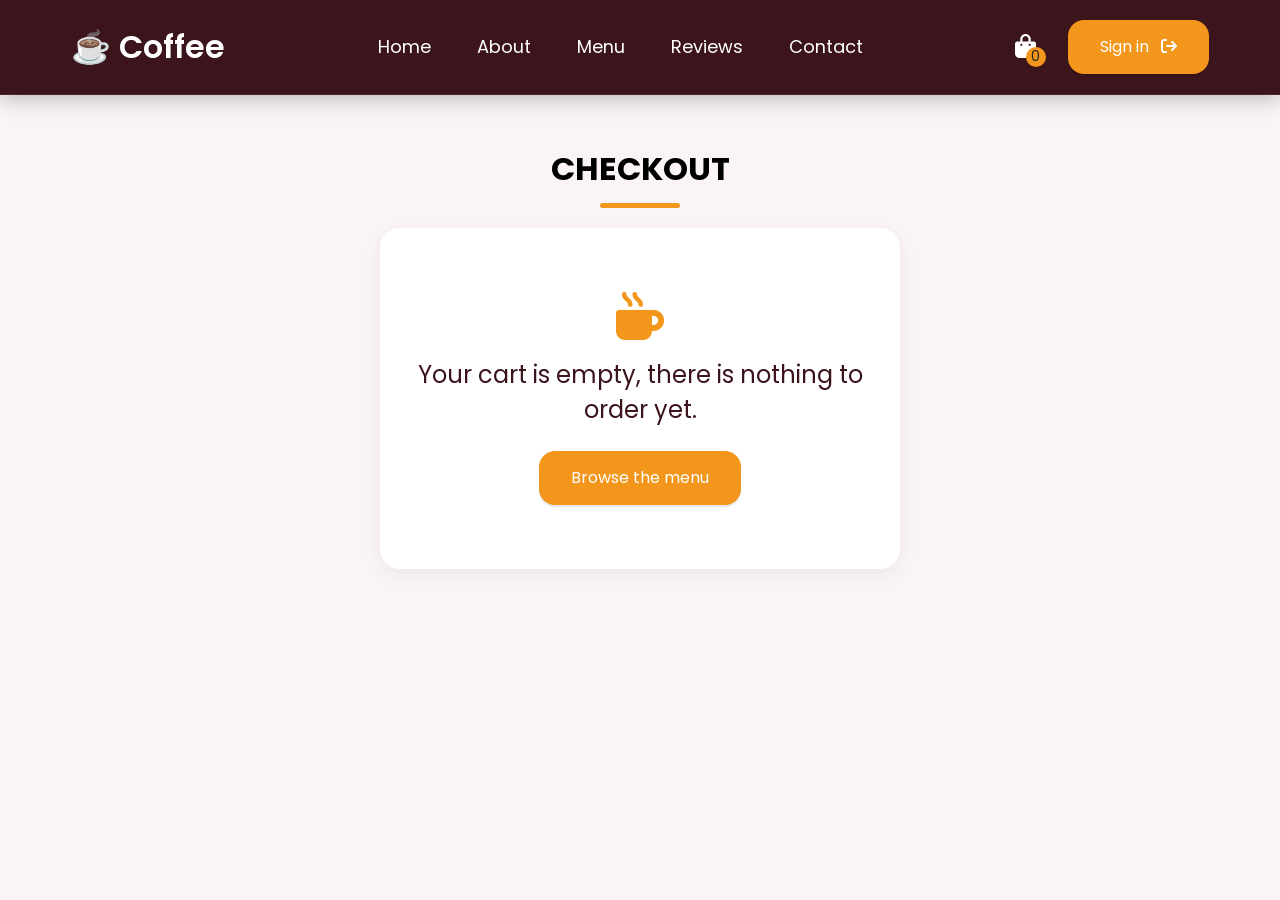
<file: checkout.html>
<!DOCTYPE html>
<html lang="en">

<head>
    <meta charset="UTF-8">
    <meta name="viewport" content="width=device-width, initial-scale=1.0">
    <title>Checkout | Best Coffee</title>
    <meta name="description" content="Complete your Best Coffee order.">
    <meta name="theme-color" content="#3b141c">
    <meta name="robots" content="noindex">

    <!-- Favicon (emoji) -->
    <link rel="icon"
        href="data:image/svg+xml,<svg xmlns=%22http://www.w3.org/2000/svg%22 viewBox=%220 0 100 100%22><text y=%22.9em%22 font-size=%2290%22>☕</text></svg>">

    <link rel="stylesheet" href="https://cdnjs.cloudflare.com/ajax/libs/font-awesome/6.6.0/css/all.min.css">
    <link rel="stylesheet" href="./index.css">
    <link rel="stylesheet" href="./checkout.css">
</head>

<body>
    <!-- Header/ Navbar -->
    <header>
        <nav class="navbar section-content">
            <a href="./index.html" class="nav-logo">
                <h2 class="logo-text">☕️ Coffee</h2>
            </a>
            <ul class="nav-menu">
                <button id="menu-close-button" class="fas fa-times">
                </button>

                <li class="nav-item">
                    <a href="./index.html" class="nav-link">Home</a>
                </li>
                <li class="nav-item">
                    <a href="./index.html#about-section" class="nav-link">About</a>
                </li>
                <li class="nav-item">
                    <a href="./menu.html" class="nav-link">Menu</a>
                </li>
                <li class="nav-item">
                    <a href="./index.html#reviews-section" class="nav-link">Reviews</a>
                </li>
                <li class="nav-item">
                    <a href="./index.html#contact" class="nav-link">Contact</a>
                </li>
                <li class="nav-item mobile-menu">
                    <a href="#" class="btn">
                        Sign in
                        &nbsp;
                        <i class="fas fa-arrow-right-from-bracket"></i>
                    </a>
                </li>
            </ul>

            <div class="desktop-action">
                <a href="./panier.html" class="cart-icon">
                    <i class="fas fa-bag-shopping"></i>
                    <span class="cart-value">0</span>
                </a>
                <a href="#" class="btn">
                    Sign in
                    &nbsp;
                    <i class="fas fa-arrow-right-from-bracket"></i>
                </a>
                <button id="menu-open-button" class="fas fa-bars"></button>
            </div>
        </nav>
    </header>

    <main class="checkout-page">
        <h1 class="section-title">Checkout</h1>

        <!-- Indicateur de progression -->
        <ol class="steps" id="steps" aria-label="Checkout progress">
            <li class="done" data-step="cart">
                <span class="step-num"><i class="fas fa-check"></i></span>
                <span class="step-label">Cart</span>
            </li>
            <li class="active" data-step="details" aria-current="step">
                <span class="step-num">2</span>
                <span class="step-label">Details</span>
            </li>
            <li data-step="delivery">
                <span class="step-num">3</span>
                <span class="step-label">Delivery</span>
            </li>
            <li data-step="payment">
                <span class="step-num">4</span>
                <span class="step-label">Payment</span>
            </li>
            <li data-step="confirmation">
                <span class="step-num">5</span>
                <span class="step-label">Confirmation</span>
            </li>
        </ol>
        <p class="step-caption" id="step-caption" aria-live="polite">Step 2 of 5 · Details</p>

        <!-- Affiché si le panier est vide -->
        <div class="checkout-empty" hidden>
            <i class="fa-solid fa-mug-hot"></i>
            <p>Your cart is empty, there is nothing to order yet.</p>
            <a href="./menu.html" class="btn">Browse the menu</a>
        </div>

        <form class="checkout-form" id="checkout-form" novalidate>
            <!-- ÉTAPE : informations personnelles -->
            <section class="step-card" data-panel="details" aria-labelledby="details-title">
                <header class="card-head">
                    <span class="card-icon" aria-hidden="true"><i class="fas fa-user"></i></span>
                    <div>
                        <h2 id="details-title" tabindex="-1">Your details</h2>
                        <p>We use them to reach you about your order and to prepare your invoice.</p>
                    </div>
                </header>

                <div class="form-grid">

                    <!-- Nom complet -->
                    <div class="form-group span-2">
                        <label for="fullname">Full name <span class="req" aria-hidden="true">*</span></label>
                        <div class="input-wrap">
                            <i class="fas fa-user" aria-hidden="true"></i>
                            <input type="text" id="fullname" name="fullname" placeholder="Your full name"
                                autocomplete="name" maxlength="60" required aria-describedby="fullname-error">
                            <i class="fas fa-circle-check state-ok" aria-hidden="true"></i>
                        </div>
                        <small class="error-msg" id="fullname-error" aria-live="polite"></small>
                    </div>

                    <!-- E-mail -->
                    <div class="form-group">
                        <label for="email">Email address <span class="req" aria-hidden="true">*</span></label>
                        <div class="input-wrap">
                            <i class="fas fa-envelope" aria-hidden="true"></i>
                            <input type="email" id="email" name="email" inputmode="email" placeholder="name@example.com"
                                autocomplete="email" autocapitalize="off" spellcheck="false" maxlength="100" required
                                aria-describedby="email-error">
                            <i class="fas fa-circle-check state-ok" aria-hidden="true"></i>
                        </div>
                        <small class="error-msg" id="email-error" aria-live="polite"></small>
                    </div>

                    <!-- Téléphone -->
                    <div class="form-group">
                        <label for="phone">Phone number <span class="req" aria-hidden="true">*</span></label>
                        <div class="phone-field">
                            <span class="phone-prefix" aria-hidden="true"><i class="fas fa-phone"></i> +237</span>
                            <input type="tel" id="phone" name="phone" inputmode="numeric" placeholder="655 12 34 56"
                                autocomplete="tel-national" required aria-describedby="phone-hint phone-error">
                            <i class="fas fa-circle-check state-ok" aria-hidden="true"></i>
                        </div>
                        <small class="field-hint" id="phone-hint">Mobile number: 9 digits, starting with 6</small>
                        <small class="error-msg" id="phone-error" aria-live="polite"></small>
                    </div>

                    <!-- Notes -->
                    <div class="form-group span-2">
                        <label for="notes">Order notes <span class="optional">(optional)</span></label>
                        <textarea id="notes" name="notes" maxlength="250"
                            placeholder="Anything we should know? (sugar, no ice, allergies...)"></textarea>
                        <small class="field-counter" id="notes-count">0 / 250</small>
                    </div>
                </div>

                <p class="form-alert" id="details-alert" role="alert" hidden>
                    <i class="fas fa-circle-exclamation" aria-hidden="true"></i>
                    Please correct the highlighted fields to continue.
                </p>

                <div class="card-actions">
                    <a href="./panier.html" class="btn btn-outline">
                        <i class="fas fa-arrow-left"></i> Back to cart
                    </a>
                    <button type="button" class="btn btn-next" data-action="next">
                        Next step <i class="fas fa-arrow-right"></i>
                    </button>
                </div>
            </section>

            <!-- ÉTAPE : livraison ou retrait -->
            <section class="step-card" data-panel="delivery" aria-labelledby="delivery-title" hidden>

                <header class="card-head">
                    <span class="card-icon" aria-hidden="true">
                        <i class="fas fa-truck-fast"></i>
                    </span>
                    <div>
                        <h2 id="delivery-title" tabindex="-1">Delivery method</h2>
                        <p>Choose how you would like to receive your order.</p>
                    </div>
                </header>

                <div class="form-grid">

                    <!-- Choix du mode de réception -->
                    <div class="form-group span-2">
                        <label>How would you like to receive your order?</label>

                        <div class="delivery-options">

                            <label class="delivery-option">
                                <input type="radio" name="delivery" value="delivery" checked>

                                <span class="delivery-option-content">
                                    <i class="fas fa-truck-fast"></i>
                                    <strong>Home delivery</strong>
                                    <small>Receive your order at your address.</small>
                                </span>
                            </label>

                            <label class="delivery-option">
                                <input type="radio" name="delivery" value="pickup">

                                <span class="delivery-option-content">
                                    <i class="fas fa-store"></i>
                                    <strong>Pickup</strong>
                                    <small>Collect your order at our shop.</small>
                                </span>
                            </label>

                        </div>
                    </div>

                    <!-- Informations de livraison -->
                    <div class="form-group span-2" id="delivery-address-group">
                        <label for="city">City <span class="req">*</span></label>
                        <div class="input-wrap">
                            <i class="fas fa-city"></i>
                            <input type="text" id="city" name="city" placeholder="Your city"
                                autocomplete="address-level2">
                        </div>
                        <small class="error-msg"></small>
                    </div>

                    <div class="form-group span-2" id="delivery-quarter-group">
                        <label for="quarter">Neighborhood / Quarter <span class="req">*</span></label>
                        <div class="input-wrap">
                            <i class="fas fa-location-dot"></i>
                            <input type="text" id="quarter" name="quarter" placeholder="Your exact neighborhood">
                        </div>
                        <small class="error-msg"></small>
                    </div>

                    <div class="form-group span-2" id="delivery-landmark-group">
                        <label for="landmark">Landmark or instructions (optional)</label>
                        <div class="input-wrap">
                            <i class="fas fa-map-pin"></i>
                            <input type="text" id="landmark" name="landmark"
                                placeholder="Near a school, beside a pharmacy...">
                        </div>
                    </div>

                    <!-- Heure de retrait -->
                    <div class="form-group span-2" id="pickup-time-group" hidden>
                        <label for="pickup-time">Preferred pickup time <span class="req">*</span></label>
                        <div class="input-wrap">
                            <i class="fas fa-clock"></i>
                            <input type="time" id="pickup-time" name="pickup-time">
                        </div>
                        <small class="error-msg"></small>
                    </div>

                </div>

                <p class="form-alert" id="delivery-alert" role="alert" hidden>
                    Please complete the required delivery information.
                </p>

                <div class="card-actions">
                    <button type="button" class="btn btn-outline" data-action="back">
                        <i class="fas fa-arrow-left"></i> Back
                    </button>

                    <button type="button" class="btn btn-next" data-action="next">
                        Continue to payment <i class="fas fa-arrow-right"></i>
                    </button>
                </div>

            </section>

            <!-- ÉTAPE : paiement -->
            <section class="payment-layout" data-panel="payment" aria-labelledby="payment-title" hidden>

                <!-- Colonne gauche : récapitulatif -->
                <aside class="checkout-summary" aria-label="Order summary">
                    <h2>Order summary</h2>
                    <p class="summary-sub" id="summary-sub">Review your items before paying.</p>

                    <div class="summary-items" id="summary-items"></div>

                    <div class="summary-row">
                        <span>Subtotal</span>
                        <span id="summary-subtotal">$0.00</span>
                    </div>
                    <div class="summary-row">
                        <span>Delivery</span>
                        <span id="summary-delivery">$0.00</span>
                    </div>
                    <div class="summary-row total-row">
                        <span>Total</span>
                        <span class="summary-total" id="summary-total">$0.00</span>
                    </div>
                </aside>

                <!-- Colonne droite : paiement -->
                <div class="step-card">

                    <header class="card-head">
                        <span class="card-icon" aria-hidden="true">
                            <i class="fas fa-wallet"></i>
                        </span>
                        <div>
                            <h2 id="payment-title" tabindex="-1">Payment method</h2>
                            <p>Choose your preferred mobile money payment method.</p>
                        </div>
                    </header>

                    <div class="form-grid">

                        <div class="form-group span-2">
                            <label>Choose a payment method</label>

                            <div class="delivery-options">
                                <label class="delivery-option">
                                    <input type="radio" name="payment" value="orange" checked>
                                    <span class="delivery-option-content">
                                        <strong>Orange Money</strong>
                                        <small>Pay using your Orange Money account.</small>
                                    </span>
                                </label>

                                <label class="delivery-option">
                                    <input type="radio" name="payment" value="mtn">
                                    <span class="delivery-option-content">
                                        <strong>MTN Mobile Money</strong>
                                        <small>Pay using your MTN MoMo account.</small>
                                    </span>
                                </label>
                            </div>
                        </div>

                        <div class="form-group span-2">
                            <label for="payment-phone">
                                Mobile Money phone number <span class="req">*</span>
                            </label>

                            <div class="input-wrap">
                                <i class="fas fa-phone"></i>
                                <input type="tel" id="payment-phone" name="payment-phone" placeholder="655 12 34 56"
                                    inputmode="numeric" required>
                            </div>

                            <small class="field-hint">
                                Enter the 9-digit number linked to your Mobile Money account.
                            </small>
                            <small class="error-msg"></small>
                        </div>

                    </div>

                    <p class="form-alert" id="payment-alert" role="alert" hidden>
                        Please enter a valid Mobile Money phone number.
                    </p>

                    <div class="card-actions">
                        <button type="button" class="btn btn-outline" data-action="back">
                            <i class="fas fa-arrow-left"></i> Back
                        </button>

                        <button type="button" class="btn btn-next" data-action="next">
                            Continue <i class="fas fa-arrow-right"></i>
                        </button>
                    </div>

                    <p class="field-hint">
                        Demo only: no real payment will be processed.
                    </p>
                </div>
            </section>

        </form>
    </main>

    <!-- Simulation du paiement Orange Money / MTN (sera branchée à l'étape du paiement) -->
    <div class="pay-overlay" id="pay-overlay" role="dialog" aria-modal="true" aria-labelledby="pay-title" hidden>
        <div class="pay-box">

            <!-- En attente de la confirmation sur le téléphone -->
            <div class="pay-state pay-waiting">
                <div class="pay-spinner" aria-hidden="true"></div>
                <h3 id="pay-title">Confirm on your phone</h3>
                <p class="pay-text">
                    We sent a request of <strong class="pay-amount"></strong>
                    to <strong class="pay-phone"></strong>.
                </p>
                <p class="pay-text pay-help"></p>

                <div class="pay-demo">
                    <small>Demo: choose the result of the payment</small>
                    <div class="pay-actions">
                        <button type="button" class="btn" id="pay-approve">Approve</button>
                        <button type="button" class="btn btn-outline" id="pay-decline">Decline</button>
                    </div>
                </div>
            </div>

            <!-- Paiement refusé -->
            <div class="pay-state pay-failed" hidden>
                <i class="fas fa-circle-xmark"></i>
                <h3>Payment not completed</h3>
                <p class="pay-text">The payment was declined. Nothing was charged and your order is still here.</p>
                <div class="pay-actions">
                    <button type="button" class="btn" id="pay-retry">Try again</button>
                    <button type="button" class="btn btn-outline" id="pay-close">Change method</button>
                </div>
            </div>

            <!-- Paiement accepté -->
            <div class="pay-state pay-success" hidden>
                <i class="fas fa-circle-check"></i>
                <h3>Payment received</h3>
                <p class="pay-text">Thank you! Taking you to your confirmation...</p>
            </div>
        </div>
    </div>

    <script src="./Js/cart.js"></script>
    <script src="./Js/navbar.js"></script>
    <script src="./Js/checkout.js"></script>
    <script src="./Js/animation.js"></script>
</body>

</html>
</file>
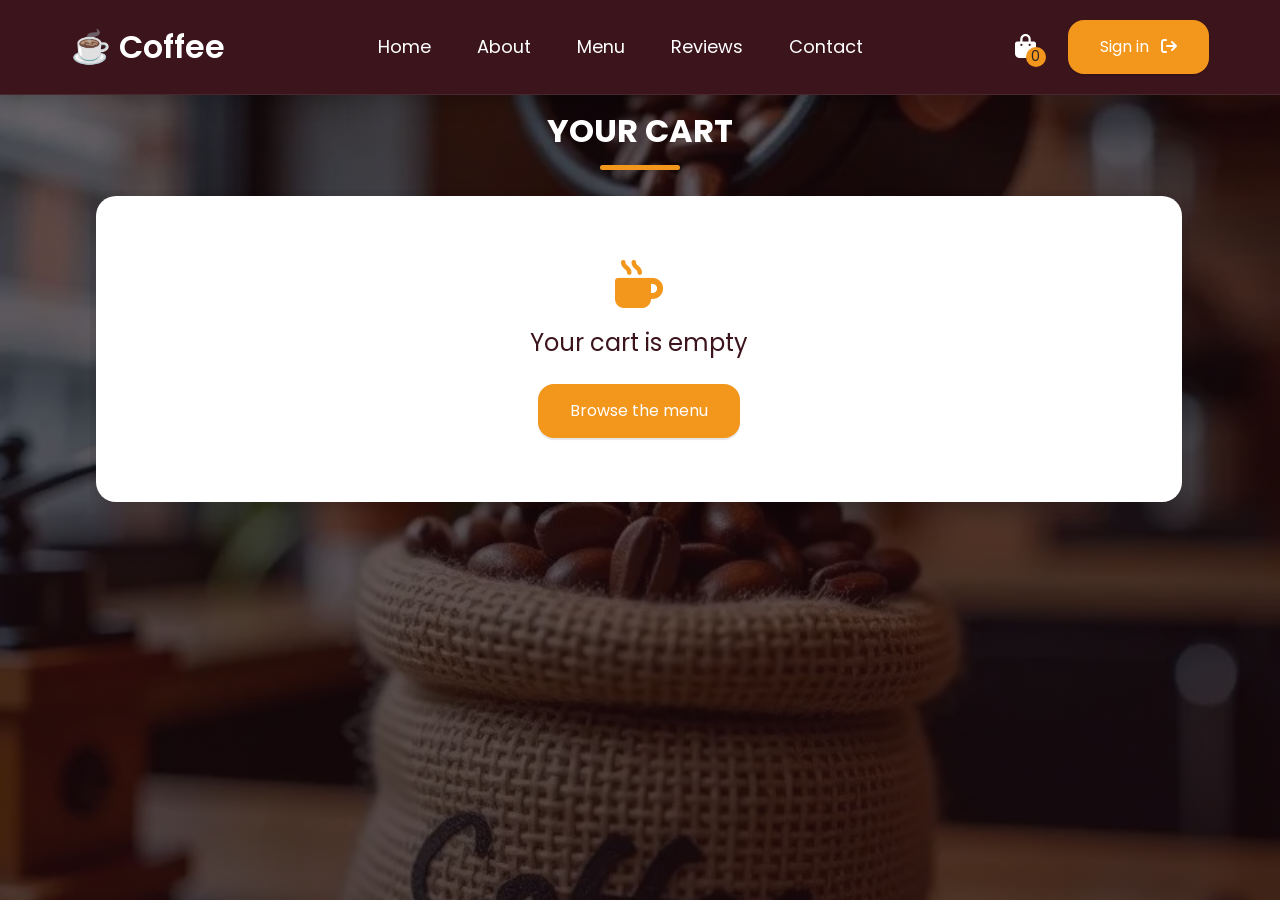
<file: panier.html>
<!DOCTYPE html>
<html lang="en">

<head>
    <meta charset="UTF-8">
    <meta name="viewport" content="width=device-width, initial-scale=1.0">
    <title>Your Cart | Best Coffee</title>
    <meta name="description" content="Review the items in your cart before ordering at Best Coffee.">
    <meta name="theme-color" content="#3b141c">
    <meta name="robots" content="noindex">

    <!-- Favicon (emoji) -->
    <link rel="icon" href="data:image/svg+xml,<svg xmlns=%22http://www.w3.org/2000/svg%22 viewBox=%220 0 100 100%22><text y=%22.9em%22 font-size=%2290%22>☕</text></svg>">

    <link rel="stylesheet" href="https://cdnjs.cloudflare.com/ajax/libs/font-awesome/6.6.0/css/all.min.css">
    <link rel="stylesheet" href="./index.css">
    <link rel="stylesheet" href="./panier.css">
</head>

<body>
    <!-- Header/ Navbar -->
    <header>
        <nav class="navbar section-content">
            <a href="./index.html" class="nav-logo">
                <h2 class="logo-text">☕️ Coffee</h2>
            </a>
            <ul class="nav-menu">
                <button id="menu-close-button" class="fas fa-times">
                </button>

                <li class="nav-item">
                    <a href="./index.html" class="nav-link">Home</a>
                </li>
                <li class="nav-item">
                    <a href="./index.html#about-section" class="nav-link">About</a>
                </li>
                <li class="nav-item">
                    <a href="./menu.html" class="nav-link">Menu</a>
                </li>
                <li class="nav-item">
                    <a href="./index.html#reviews-section" class="nav-link">Reviews</a>
                </li>
                <li class="nav-item">
                    <a href="./index.html#contact" class="nav-link">Contact</a>
                </li>
                <li class="nav-item mobile-menu">
                    <a href="#" class="btn">
                        Sign in
                        &nbsp;
                        <i class="fas fa-arrow-right-from-bracket"></i>
                    </a>
                </li>
            </ul>

            <div class="desktop-action">
                <a href="./panier.html" class="cart-icon">
                    <i class="fas fa-bag-shopping"></i>
                    <span class="cart-value">0</span>
                </a>
                <a href="#" class="btn">
                    Sign in
                    &nbsp;
                    <i class="fas fa-arrow-right-from-bracket"></i>
                </a>
                <button id="menu-open-button" class="fas fa-bars"></button>
            </div>
        </nav>
    </header>

    <main class="cart-page">
        <h1 class="section-title">Your Cart</h1>

        <div class="cart-layout">
            <div class="cart-items">

                <div class="cart-actions">
                    <a href="./menu.html" class="continue-link">
                        <i class="fas fa-arrow-left"></i> Continue shopping
                    </a>
                    <button type="button" class="clear-cart-btn">
                        <i class="fa-solid fa-trash-can"></i> Clear All
                    </button>
                </div>

                <div class="cart-list"></div>
            </div>

            <aside class="cart-summary">
                <h2>Order Summary</h2>

                <div class="summary-row">
                    <span>Items</span>
                    <span class="cart-count">0</span>
                </div>
                <div class="summary-row">
                    <span>Subtotal</span>
                    <span class="cart-subtotal">0 FCFA</span>
                </div>
                <div class="summary-row total-row">
                    <span>Total</span>
                    <span class="cart-total">0 FCFA</span>
                </div>
                <p class="delivery-hint">Delivery fee is calculated at checkout.</p>

                <a href="./checkout.html" class="btn checkout-btn">Check out</a>
            </aside>
        </div>
    </main>

    <!-- Confirmation avant de vider le panier : elle reste affichée jusqu'au choix du client -->
    <div class="clear-overlay" id="clear-dialog" role="alertdialog" aria-modal="true"
        aria-labelledby="clear-title" aria-describedby="clear-text" hidden>
        <div class="clear-box">
            <div class="clear-icon" aria-hidden="true">
                <i class="fa-solid fa-trash-can"></i>
            </div>
            <h3 id="clear-title">Clear your cart?</h3>
            <p id="clear-text"></p>
            <div class="clear-actions">
                <button type="button" class="clear-keep" id="clear-cancel">Keep my items</button>
                <button type="button" class="clear-yes" id="clear-confirm">Yes, clear cart</button>
            </div>
        </div>
    </div>

    <script src="./Js/cart.js"></script>
    <script src="./Js/navbar.js"></script>
    <script src="./Js/panier.js"></script>
    <script src="./Js/animation.js"></script>
</body>

</html>
</file>
<file: index.css>
/* Importing Google fonts */
@import url('https://fonts.googleapis.com/css2?family=Miniver&family=Poppins:ital,wght@0,400;0,500;0,600;0,700;1,400&display=swap');


* {
    margin: 0;
    padding: 0;
    box-sizing: border-box;
    font-family: "Poppins", sans-serif;
    scrollbar-width: none;
}

:root {
    /* Colors */
    --white-color: #fff;
    --dark-color: #252525;
    --primary-color: #3b141c;
    --secondary-color: #f3961c;
    --light-pink-color: #faf4f5;
    --medium-gray-color: #ccc;

    /* Fonts size */
    --font-size-s: 0.9rem;
    --font-size-n: 1rem;
    --font-size-m: 1.12rem;
    --font-size-l: 1.5rem;
    --font-size-xl: 2rem;
    --font-size-xxl: 2.3rem;

    /* Font weight */
    --font-weight-normal: 400;
    --font-weight-medium: 500;
    --font-weight-semibold: 600;
    --font-weight-bold: 700;

    /* Border radius */
    --border-radius-s: 8px;
    --border-radius-m: 30px;
    --border-radius-circle: 50%;

    /* Site max width */
    --site-max-width: 1240px;
    --page-gutter: clamp(20px, 4vw, 56px);
}

/* Stylings for whole site */

html {
    scroll-behavior: smooth;
    scroll-padding-top: 85px;
}

ul {
    list-style: none;
}

li {
    list-style: none;
}

a {
    color: var(--white-color);
    text-decoration: none;
}

button {
    cursor: pointer;
    border: none;
    background: none;
}

img {
    width: 100%;
}

.section-content {
    margin: 0 auto;
    padding: 0 var(--page-gutter);
    max-width: var(--site-max-width);
}

.section-title {
    text-align: center;
    padding: 60px 0 100px;
    text-transform: uppercase;
    font-size: var(--font-size-xl);
}

.section-title::after {
    content: "";
    width: 80px;
    height: 5px;
    display: block;
    margin: 10px auto 0;
    border-radius: 8px;
    background: var(--secondary-color);
}


/* Navbar Styling */
header {
    position: fixed;
    width: 100%;
    z-index: 5;
    background: var(--primary-color);
    box-shadow: 0 4px 20px rgba(0, 0, 0, .25);
    border-bottom: .1rem solid rgba(255, 255, 255, .08);
}

header .navbar {
    display: flex;
    align-items: center;
    padding: 20px var(--page-gutter);
    justify-content: space-between;
}

.navbar .nav-logo .logo-text {
    color: var(--white-color);
    font-size: var(--font-size-xl);
    font-weight: var(--font-weight-semibold);
}

.navbar .nav-menu {
    display: flex;
    gap: 10px;
}

.navbar .nav-menu .nav-link {
    position: relative;
    padding: 10px 18px;
    color: var(--white-color);
    font-size: var(--font-size-m);
    border-radius: 30px;
    transition: 0.3s ease;
}

.navbar .nav-menu .nav-link:hover {
    background: var(--secondary-color);
    color: var(--primary-color);
}

/* lien actif : l'utilisateur voit sur quelle page il est */
.navbar .nav-menu .nav-link.active {
    background: rgba(243, 150, 28, .18);
    color: var(--secondary-color);
    font-weight: var(--font-weight-medium);
}

/* petit trait orange sous le lien actif */
.navbar .nav-menu .nav-link.active::after {
    content: "";
    position: absolute;
    left: 50%;
    bottom: 3px;
    width: 18px;
    height: 3px;
    border-radius: 3px;
    background: var(--secondary-color);
    transform: translateX(-50%);
}


.navbar :where(#menu-close-button, #menu-open-button) {
    display: none;
}


/* Hero section styling */
.hero-section {
    padding: 130px 0 110px;
    background: var(--primary-color);
}

.hero-section .section-content {
    display: flex;
    align-items: center;
    color: var(--white-color);
    justify-content: space-between;
}

.hero-section .hero-details{
    padding-top: 3rem;
}
.hero-section .hero-details .title {
    font-size: 3rem;
    line-height: 1.1;
    color: var(--secondary-color);
    font-family: "Miniver", cursive;
}

.hero-section .hero-details .subtitle {
    margin-top: 8px;
    max-width: 70%;
    font-size: var(--font-size-l);
    font-weight: var(--font-weight-semibold);
}

.hero-section .hero-details .description {
    max-width: 70%;
    margin: 20px 0 40px;
    font-size: var(--font-size-s);
}

.hero-section .hero-details .buttons {
    display: flex;
    gap: 23px;
}

.hero-section .hero-details .button {
    padding: 8px 26px;
    border: 2px solid transparent;
    color: var(--primary-color);
    border-radius: var(--border-radius-m);
    background: var(--secondary-color);
    font-weight: var(--font-weight-medium);
    transition: 0.2s ease-in;
}

.hero-section .hero-details .button:hover,
.hero-section .hero-details .contact-us {
    color: var(--white-color);
    border-color: var(--white-color);
    background: transparent;
}

.hero-section .hero-details .contact-us:hover {
    color: var(--primary-color);
    border-color: var(--secondary-color);
    background: var(--secondary-color);
}

.hero-section .hero-image-wrapper {
    max-width: 800px;
    margin-right: 20px;
}

/* ombre sous la tasse */
.hero-image-wrapper img {
    filter: drop-shadow(0 25px 35px rgba(0, 0, 0, .45));
}

/* apparition du texte au chargement */
.hero-details>* {
    animation: fadeUp .8s ease both;
}

.hero-details> :nth-child(2) {
    animation-delay: .1s;
}

.hero-details> :nth-child(3) {
    animation-delay: .2s;
}

.hero-details> :nth-child(4) {
    animation-delay: .3s;
}

.hero-details> :nth-child(5) {
    animation-delay: .4s;
}

@keyframes fadeUp {
    from {
        opacity: 0;
        transform: translateY(24px);
    }

    to {
        opacity: 1;
        transform: none;
    }
}


/* statistiques sous les boutons */
.hero-stats {
    display: flex;
    gap: 2.5rem;
    margin-top: 2.5rem;
}

.hero-stats li {
    display: flex;
    flex-direction: column;
}

.hero-stats strong {
    font-size: var(--font-size-xl);
    color: var(--secondary-color);
}

.hero-stats span {
    font-size: var(--font-size-s);
    opacity: .75;
}


/* bande d'avantages sous le hero */
.features-section {
    position: relative;
    z-index: 1;
    margin-top: -55px;
}

.features-list {
    display: grid;
    grid-template-columns: repeat(4, 1fr);
    gap: 1.2rem;
}

.feature {
    display: flex;
    align-items: center;
    gap: 1rem;
    padding: 1.2rem 1.4rem;
    background: var(--white-color);
    border-radius: 20px;
    box-shadow: rgba(0, 0, 0, .12) 0 10px 30px;
    transition: .3s ease;
}

.feature:hover {
    transform: translateY(-4px);
}

.feature i {
    display: grid;
    place-items: center;
    flex-shrink: 0;
    width: 3rem;
    aspect-ratio: 1;
    border-radius: 50%;
    background: var(--light-pink-color);
    color: var(--secondary-color);
    font-size: 1.2rem;
}

.feature h4 {
    color: var(--primary-color);
    font-size: var(--font-size-n);
}

.feature p {
    color: var(--dark-color);
    font-size: var(--font-size-s);
    opacity: .65;
}


.desktop-action {
    display: flex;
    justify-content: center;
    align-items: center;
    gap: 2rem;
}


/* connexion button */
.btn {
    display: inline-block;
    padding: .9rem 2rem;
    background: var(--secondary-color);
    border-radius: 1rem;
    font-size: var(--font-size-n);
    color: var(--white-color);
    box-shadow: rgba(0, 0, 0, 0.1) 0 2px 1px;
}

.btn:hover {
    background: var(--secondary-color);
    border: none;
}

.mobile-menu {
    display: none;
}

.cart-icon {
    position: relative;
    font-size: var(--font-size-l);
}

.cart-icon .cart-value {
    position: absolute;
    top: 50%;
    right: -10px;
    font-size: .85rem;
    width: 20px;
    aspect-ratio: 1;
    border-radius: 100vw;
    background: var(--secondary-color);
    color: var(--dark-color);
    text-align: center;
    line-height: 20px;
}


/* Menu section styling */
.menu-section {
    background: var(--white-color);
    box-shadow: rgba(0, 0, 0, 0.1) 8px 8px 8px;
    padding: 1rem;
}

.card-list {
    display: grid;
    grid-template-columns: repeat(4, 0.2fr);
    justify-content: center;
    align-items: center;
    padding: 0;
    gap: 2rem;
}

.menu-item {
    width: 100%;
    max-width: 240px;
    justify-self: center;
    text-align: center;
    background: var(--white-color);
    margin-bottom: 2rem;
    border-radius: var(--border-radius-m);
    border: .1rem solid var(--secondary-color);
    box-shadow: rgba(0, 0, 0, 0.05) 8px 8px 8px,
        rgba(0, 0, 0, 0.05) 8px 8px 8px inset;
    overflow: hidden;
    /* rien ne peut dépasser sur la bordure */
    transition: all 0.3s ease;
}

.card-image {
    position: relative;
    padding-top: 1.1rem;
    /* l'image ne touche plus le bord de la carte */
}

.card-image img {
    width: 10rem;
    max-width: 100%;
    height: 10rem;
    object-fit: contain;
}

.menu-section .menu-item .price {
    font-size: var(--font-size-l);
    color: var(--secondary-color);
    font-weight: var(--font-weight-semibold);
}


.card-btn {
    margin-bottom: 2rem;
    padding: .5rem 1rem;
    transition: background .3s ease;
}

/* bouton d'un produit déjà dans le panier (vert) */
.card-btn.in-cart,
.card-btn.in-cart:hover {
    background: #2e9e5b;
}

.btn-plus {
    display: flex;
    justify-content: center;
    align-items: center;
    gap: 1rem;
    width: fit-content;
    font-size: var(--font-size-m);
    font-weight: var(--font-weight-medium);
    margin: 1rem auto 2rem;
    padding: .5rem 1.8rem;
}

.btn-plus:hover {
    background: var(--dark-color);
    border: 1px solid var(--white-color);
}


/* Message "produit ajouté" (en haut à droite) */
.cart-toast {
    position: fixed;
    top: 100px;
    /* juste sous la navbar */
    right: 20px;
    z-index: 10;
    display: flex;
    align-items: center;
    gap: .8rem;
    max-width: min(380px, calc(100% - 40px));
    padding: .9rem 1.2rem;
    background: var(--primary-color);
    color: var(--white-color);
    border-left: 4px solid var(--secondary-color);
    border-radius: 14px;
    box-shadow: rgba(0, 0, 0, .3) 0 10px 30px;
    font-size: var(--font-size-s);
    opacity: 0;
    transform: translateY(-15px);
    pointer-events: none;
    transition: opacity .3s ease, transform .3s ease;
}

.cart-toast.show {
    opacity: 1;
    transform: none;
    pointer-events: auto;
}

.cart-toast i {
    color: var(--secondary-color);
    font-size: 1.2rem;
}

.cart-toast a {
    margin-left: auto;
    color: var(--secondary-color);
    font-weight: var(--font-weight-semibold);
    white-space: nowrap;
}

.cart-toast a:hover {
    text-decoration: underline;
}

/* rebond du compteur de la navbar */
.cart-icon .cart-value.bump {
    animation: badgeBump .4s ease;
}

@keyframes badgeBump {
    0% {
        transform: scale(1);
    }

    40% {
        transform: scale(1.5);
    }

    100% {
        transform: scale(1);
    }
}



/* About section styling */
.about-section {
    background: var(--light-pink-color);
    padding: 20px 0 100px;
}

.about-section .section-title {
    padding-bottom: 50px;
}

.about-slider {
    width: min(1100px, 100% - 40px);
    margin: 0 auto;
    padding-bottom: 55px;
}

.about-slide {
    display: grid;
    grid-template-columns: 1.1fr 1fr;
    align-items: center;
    gap: 3.5rem;
    padding: 20px 34px 44px 20px;
    /* de la place pour les ombres : sinon le slider les coupe */
}

.about-image {
    aspect-ratio: 4 / 3;
    overflow: hidden;
    border-radius: var(--border-radius-m);
    box-shadow:
        10px 10px 0 var(--secondary-color),
        /* bloc orange décalé derrière la photo */
        rgba(0, 0, 0, .15) 0 18px 18px;
}

.about-image img {
    display: block;
    width: 100%;
    height: 100%;
    object-fit: cover;
    object-position: center 40%;
}

/* étiquette en pastille orange */
.about-tag {
    display: inline-block;
    padding: .3rem 1rem;
    border-radius: 100vw;
    background: var(--secondary-color);
    color: var(--primary-color);
    font-size: var(--font-size-s);
    font-weight: var(--font-weight-semibold);
    text-transform: uppercase;
    letter-spacing: .1em;
}

.about-text h3 {
    margin: .9rem 0 1rem;
    color: var(--primary-color);
    font-size: clamp(1.6rem, 3vw, 2.4rem);
    line-height: 1.2;
}

.about-text p {
    max-width: 30rem;
    color: var(--dark-color);
    font-size: var(--font-size-m);
    line-height: 1.8;
}

/* bouton "See our menu" : aucune animation d'apparition, il reste fixe */
.about-btn {
    display: inline-flex;
    align-items: center;
    gap: .6rem;
    margin-top: 1.6rem;
    padding: .7rem 1.6rem;
    background: var(--primary-color);
    transition: .3s ease;
}

.about-btn:hover {
    background: var(--secondary-color);
    color: var(--primary-color);
}

/* le texte glisse vers le haut à chaque changement de slide (sauf le bouton) */
.about-slide.swiper-slide-active .about-text> :not(.about-btn) {
    animation: fadeUp .8s ease both;
}

.about-slide.swiper-slide-active .about-text> :nth-child(2) {
    animation-delay: .1s;
}

.about-slide.swiper-slide-active .about-text> :nth-child(3) {
    animation-delay: .2s;
}

/* points de pagination */
.about-slider .swiper-pagination {
    bottom: 0;
}

.about-slider .swiper-pagination-bullet {
    width: 10px;
    height: 10px;
    background: var(--primary-color);
    opacity: .25;
    transition: .3s ease;
}

.about-slider .swiper-pagination-bullet-active {
    width: 28px;
    border-radius: 100vw;
    background: var(--secondary-color);
    opacity: 1;
}


/* Testimonials section styling */
.testimonials-section {
    background: #fff1dc;
    padding: 2rem 2rem 3rem;
}

.testimonials-section .section-title {
    color: var(--primary-color);
}

.testimonials-section .slider-wrapper {
    overflow: hidden;
    margin: 0 auto 50px;
    max-width: 900px;
    padding-top: 12px;
}

.testimonials-section .testimonial {
    display: flex;
    flex-direction: column;
    padding: 30px 20px;
    text-align: center;
    align-items: center;
    background: #fff;
    border: none;
    border-top: 4px solid var(--secondary-color);
    border-radius: 16px;
    box-shadow: 0 6px 20px rgba(59, 20, 28, 0.1);
    transition: transform 0.3s ease, box-shadow 0.3s ease;
    height: 100%;
}

.testimonials-section .testimonial:hover {
    transform: translateY(-5px);
    box-shadow: 0 12px 30px rgba(59, 20, 28, 0.18);
}

.testimonials-section .testimonial .uer-image {
    width: 100px;
    height: 100px;
    object-fit: cover;
    margin-bottom: 20px;
    border-radius: var(--border-radius-circle);
    border: 3px solid var(--secondary-color);
}

.testimonials-section .testimonial .name {
    color: var(--primary-color);
    font-size: var(--font-size-m);
}

.testimonials-section .testimonial .feedback {
    color: var(--dark-color);
    line-height: 25px;
}

.testimonials-section .swiper-pagination-bullet {
    width: 14px;
    height: 14px;
    margin-bottom: 2rem;
    background: var(--primary-color);
    opacity: .25;
}

.testimonials-section .swiper-pagination-bullet-active {
    background: var(--secondary-color);
    opacity: 1;
}

.testimonials-section .swiper-slide-button {
    margin-top: -50px;
    color: var(--secondary-color);
    transition: 0.3s ease;
}

.testimonials-section .swiper-slide-button:hover {
    color: var(--primary-color);
}


/* Contact Us section styling */
.contact-section {
    background: var(--primary-color);
    padding-bottom: 100px;
}

.contact-section .section-title {
    color: var(--white-color);
    padding-bottom: 50px;
}

.contact-card {
    display: grid;
    grid-template-columns: 1fr 1fr;
    width: min(1000px, 100% - 40px);
    margin: 0 auto;
    background: var(--white-color);
    border-radius: var(--border-radius-m);
    overflow: hidden;
    box-shadow: rgba(0, 0, 0, .35) 0 14px 40px;
}

/* --- côté image --- */
.contact-visual {
    position: relative;
    min-height: 430px;
    background: var(--primary-color);
}

.contact-visual img {
    position: absolute;
    inset: 0;
    width: 100%;
    height: 100%;
    object-fit: cover;
}

.contact-visual::after {
    content: "";
    position: absolute;
    inset: 0;
    background: linear-gradient(to top, rgba(59, 20, 28, .9), rgba(59, 20, 28, 0) 45%);
}

.contact-visual-text {
    position: absolute;
    z-index: 1;
    left: 1.8rem;
    right: 1.8rem;
    bottom: 1.6rem;
    color: var(--white-color);
}

.contact-visual-text h3 {
    font-size: var(--font-size-l);
    margin-bottom: .2rem;
}

.contact-visual-text p {
    font-size: var(--font-size-s);
    opacity: .85;
}

/* --- côté formulaire --- */
.contact-form {
    display: flex;
    flex-direction: column;
    justify-content: center;
    gap: 1.1rem;
    padding: 2.5rem;
}

.contact-form h3 {
    color: var(--primary-color);
    font-size: var(--font-size-l);
}

.form-group {
    display: flex;
    flex-direction: column;
    gap: .4rem;
}

.contact-form label {
    font-size: var(--font-size-n);
    font-weight: var(--font-weight-medium);
    color: var(--primary-color);
}

.contact-form input,
.contact-form textarea {
    padding: .8rem 1rem;
    border: .1rem solid var(--medium-gray-color);
    border-radius: var(--border-radius-s);
    background: var(--light-pink-color);
    font-size: var(--font-size-m);
    transition: .3s ease;
}

.contact-form textarea {
    min-height: 120px;
    resize: vertical;
}

.contact-form input:focus,
.contact-form textarea:focus {
    outline: none;
    background: var(--white-color);
    border-color: var(--secondary-color);
    box-shadow: 0 0 0 3px rgba(243, 150, 28, .2);
}

.contact-btn {
    display: inline-flex;
    align-items: center;
    gap: .6rem;
    align-self: flex-start;
    margin-top: .5rem;
    padding: .8rem 2rem;
    transition: .3s ease;
}

.contact-btn i {
    transition: transform .3s ease;
}

.contact-btn:hover {
    background: var(--primary-color);
}

.contact-btn:hover i {
    transform: translateX(4px);
}

/* formulaire de contact : erreurs et confirmation */
.error-msg {
    display: none;
    color: #ef4444;
    font-size: var(--font-size-s);
}

.form-group.has-error .error-msg {
    display: block;
}

.form-group.has-error input,
.form-group.has-error textarea {
    border-color: #ef4444;
    background: #fff5f5;
}

.contact-btn:disabled {
    opacity: .7;
    cursor: not-allowed;
}

/* message de remerciement (caché tant que le formulaire n'est pas envoyé) */
.form-success {
    display: none;
    flex-direction: column;
    align-items: center;
    gap: .8rem;
    text-align: center;
}

.form-success>i {
    display: grid;
    place-items: center;
    width: 4.5rem;
    aspect-ratio: 1;
    border-radius: 50%;
    background: #22c55e;
    color: var(--white-color);
    font-size: var(--font-size-m);
}

.form-success p {
    max-width: 22rem;
    color: var(--dark-color);
    line-height: 1.6;
}

.send-again {
    margin-top: .6rem;
}

/* quand c'est envoyé : on cache les champs et on montre le remerciement */
.contact-form.is-sent> :not(.form-success) {
    display: none;
}

.contact-form.is-sent .form-success {
    display: flex;
    animation: fadeUp .6s ease both;
}


/* Footer styling */
.footer {
    background: #240c11;
    border-top: 4px solid var(--secondary-color);
    color: var(--white-color);
    padding-top: 70px;
}

.footer a {
    color: rgba(255, 255, 255, .75);
    transition: .3s ease;
}

/* 3 colonnes : la marque, les liens rapides, le contact */
.footer-content {
    display: grid;
    grid-template-columns: 1.4fr 1fr 1.4fr;
    gap: 2.5rem;
    padding-bottom: 50px;
}

/* colonne 1 : la marque */
.footer-about .footer-logo {
    display: inline-block;
    margin-bottom: 1rem;
    color: var(--white-color);
    font-size: var(--font-size-xl);
    font-weight: var(--font-weight-semibold);
}

.footer-about p {
    max-width: 22rem;
    line-height: 1.6;
    color: rgba(255, 255, 255, .75);
}

.footer-social {
    display: flex;
    gap: .8rem;
    margin-top: 1.4rem;
}

.footer-social a {
    display: grid;
    place-items: center;
    width: 2.4rem;
    aspect-ratio: 1;
    border: .1rem solid rgba(255, 255, 255, .25);
    border-radius: 50%;
    color: var(--white-color);
}

.footer-social a:hover {
    background: var(--secondary-color);
    border-color: var(--secondary-color);
    color: var(--primary-color);
}

/* titres des colonnes */
.footer h4 {
    margin-bottom: 1.2rem;
    color: var(--secondary-color);
    font-size: var(--font-size-m);
    font-weight: var(--font-weight-semibold);
    text-transform: uppercase;
    letter-spacing: .06em;
}

/* liens rapides */
.footer-links li+li {
    margin-top: .7rem;
}

.footer-links a:hover {
    color: var(--secondary-color);
    padding-left: 6px;
}

/* coordonnées */
.footer-info li {
    display: flex;
    align-items: flex-start;
    gap: .8rem;
    color: rgba(255, 255, 255, .75);
    line-height: 1.5;
}

.footer-info li+li {
    margin-top: .9rem;
}

.footer-info i {
    margin-top: .25rem;
    width: 1rem;
    color: var(--secondary-color);
}

/* coordonnées cliquables : adresse (Google Maps), e-mail (Gmail), téléphone (copie) */
.footer-contact-link {
    display: flex;
    align-items: flex-start;
    gap: .8rem;
    width: 100%;
    padding: 0;
    border: none;
    background: none;
    color: rgba(255, 255, 255, .75);
    font: inherit;
    line-height: 1.5;
    text-align: left;
    cursor: pointer;
    transition: color .3s ease;
}

.footer-contact-link:hover {
    color: var(--secondary-color);
}

.footer-contact-link:hover span:not(.copy-icon) {
    text-decoration: underline;
    text-underline-offset: 3px;
}

.footer-contact-link:focus-visible {
    outline: 2px solid var(--secondary-color);
    outline-offset: 3px;
    border-radius: 4px;
}

.footer-info .copy-icon {
    margin-left: auto;
    width: auto;
    color: rgba(255, 255, 255, .5);
    font-size: .85rem;
    transition: color .3s ease;
}

.footer-contact-link:hover .copy-icon {
    color: var(--secondary-color);
}

/* message "copié" en bas de l'écran */
.copy-toast {
    position: fixed;
    left: 50%;
    bottom: 28px;
    z-index: 10;
    display: flex;
    align-items: center;
    gap: .6rem;
    padding: .8rem 1.4rem;
    border-radius: 100vw;
    background: var(--primary-color);
    color: var(--white-color);
    box-shadow: rgba(0, 0, 0, .35) 0 10px 30px;
    font-size: var(--font-size-s);
    opacity: 0;
    transform: translate(-50%, 20px);
    pointer-events: none;
    transition: opacity .3s ease, transform .3s ease;
}

.copy-toast.show {
    opacity: 1;
    transform: translate(-50%, 0);
}

.copy-toast i {
    color: #22c55e;
}

.copy-toast.error i {
    color: #ef4444;
}

/* horaires : retirés du footer pour l'instant, styles gardés pour les remettre ailleurs */
.footer-hours li {
    display: flex;
    justify-content: space-between;
    gap: 1rem;
    color: rgba(255, 255, 255, 0.63);
}

.footer-hours li+li {
    margin-top: .7rem;
}

/* barre du bas */
.footer-bottom {
    padding: 1.4rem 20px;
    border-top: .1rem solid rgba(255, 255, 255, .1);
    text-align: center;
    font-size: var(--font-size-s);
    color: rgba(255, 255, 255, .6);
}


/* ===== Animations entre les pages et sur les éléments ===== */

main {
    animation: pageIn .5s ease backwards;
}

@keyframes pageIn {
    from {
        opacity: 0;
        transform: translateY(14px);
    }

    to {
        opacity: 1;
        transform: none;
    }
}

/* sortie de la page quand on clique sur un lien */
html.page-leaving main {
    opacity: 0;
    transform: translateY(-10px);
    transition: opacity .28s ease, transform .28s ease;
}

/* l'image du hero (accueil) entre par la droite */
.hero-image-wrapper {
    animation: heroImageIn 1s ease-out .2s backwards;
}

@keyframes heroImageIn {
    from {
        opacity: 0;
        transform: translateX(60px) scale(.96);
    }

    to {
        opacity: 1;
        transform: none;
    }
}

/* apparition des éléments au défilement (classes ajoutées par animations.js) */
.reveal {
    opacity: 0;
}

.reveal.in-view {
    opacity: 1;
    animation: revealUp .7s ease var(--delay, 0s) backwards;
}

@keyframes revealUp {
    from {
        opacity: 0;
        transform: translateY(32px);
    }

    to {
        opacity: 1;
        transform: none;
    }
}

/* petits effets au survol et au clic */
.menu-item .card-image img {
    transition: transform .8s ease;
}


@media (hover: hover) {
    .menu-item:hover {
        transform: scale(1.02);
    }

    .menu-item:hover .card-image img {
        transform: scale(1.08) rotate(-1deg);
    }
}

.btn:not(.about-btn):active {
    transform: scale(.96);
}

.hero-section .hero-details .button:hover {
    transform: translateY(-2px);
}

.footer-social a:hover {
    transform: translateY(-3px);
}


/* Responsive media query code for max width 1024px */
@media screen and (max-width: 1024px) {

    .menu-section .card-list {
        grid-template-columns: repeat(2, 1fr);
    }

    .features-list {
        grid-template-columns: repeat(2, 1fr);
    }

}


/* Responsive media query code for max width 900px */
@media screen and (max-width: 900px) {
    :root {
        --font-size-m: 1rem;
        --font-size-l: 1.3rem;
        --font-size-xl: 1.5rem;
        --font-size-xxl: 1.8rem;
    }

    body.show-mobile-menu header::before {
        content: "";
        position: fixed;
        left: 0;
        top: 0;
        height: 100%;
        width: 100%;
        backdrop-filter: blur(5px);
        background: rgba(0, 0, 0, 0.2);
    }

    .navbar :where(#menu-close-button, #menu-open-button) {
        display: block;
        font-size: var(--font-size-l);
    }

    .navbar #menu-close-button {
        position: absolute;
        right: 30px;
        top: 30px;
    }

    .navbar #menu-open-button {
        color: var(--white-color);
    }

    .navbar .nav-menu {
        position: fixed;
        left: -300px;
        top: 0;
        width: 250px;
        height: 100%;
        display: flex;
        flex-direction: column;
        align-items: center;
        padding-top: 100px;
        background: var(--white-color);
        border: .1rem solid var(--secondary-color);
        box-shadow: rgba(0, 0, 0, 0.05) 8px 8px 8px,
            rgba(0, 0, 0, 0.05) 8px 8px 8px inset;
        z-index: 99;
        transition: left 0.2s ease;
    }

    body.show-mobile-menu .navbar .nav-menu {
        left: 0;
    }

    .navbar .nav-menu .nav-link {
        color: var(--dark-color);
        display: block;
        font-size: var(--font-size-m);
    }

    /* lien actif dans le menu mobile */
    .navbar .nav-menu .nav-link.active {
        background: var(--secondary-color);
        color: var(--primary-color);
        font-weight: var(--font-weight-semibold);
    }

    .navbar .nav-menu .nav-link.active::after {
        display: none;
    }

    .desktop-action .btn {
        display: none;
    }

    .mobile-menu {
        display: block;
    }

    .hero-section {
        padding: 120px 0 90px;
    }

    .hero-section .hero-details .title {
        font-size: 2.8rem;
    }

    .hero-section .section-content {
        gap: 50px;
        text-align: center;
        padding: 30px 20px 20px;
        flex-direction: column-reverse;
        justify-content: center;
    }

    .hero-section .hero-details :is(.subtitle, .description),
    .contact-section .contact-form {
        max-width: 100%;
    }

    .hero-section .hero-details .buttons {
        justify-content: center;
    }

    .hero-section .hero-image-wrapper {
        max-width: 370px;
        margin-right: 0;
    }

    .hero-stats {
        justify-content: center;
        gap: 1.8rem;
    }

    .menu-section {
        gap: 30px;
    }

    .menu-section .card-list {
        grid-template-columns: 1fr;
    }

    .card-image img {
        width: 8rem;
        height: 8rem;
    }

    .menu-section .menu-item .menu-image {
        max-width: 200px;
    }

    .btn-plus {
        padding: .6rem 1.5rem;
        margin-bottom: 1.5rem;
    }

    /* About section mobile */
    .about-slide {
        grid-template-columns: minmax(0, 1fr);
        gap: 1.5rem;
        padding: 10px 0 36px;
        /* padding symétrique : l'image est centrée */
    }

    .about-image {
        aspect-ratio: 16 / 11;
        box-shadow: rgba(0, 0, 0, .15) 0 10px 25px;
        /* plus de bloc orange sur mobile */
    }

    .about-text {
        text-align: left;
    }

    .about-text p {
        max-width: 100%;
    }

    .contact-card {
        grid-template-columns: minmax(0, 1fr);
    }

    .contact-visual {
        min-height: 240px;
    }

    .contact-visual-text {
        left: 1.4rem;
        right: 1.4rem;
        bottom: 1.4rem;
    }

    .contact-form {
        padding: 1.8rem 1.4rem;
    }

    /* Footer section styling mobile */
    .footer {
        padding-top: 50px;
    }

    .footer-content {
        grid-template-columns: repeat(2, minmax(0, 1fr));
        gap: 2rem;
    }

    /* la colonne contact prend toute la largeur en bas */
    .footer-content .footer-column:last-child {
        grid-column: 1 / -1;
    }
}

/* Responsive media query code for max width 640px */
@media screen and (max-width: 640px) {

    .menu-section .menu-item {
        width: 100%;
    }

    .testimonials-section .slider-wrapper {
        margin: 0 0 30px;
    }

    .testimonials-section .swiper-slide-button {
        display: block;
        width: 1.4rem;
        height: 1.4rem;
    }

    /* Footer section styling mobile 640px */
    .footer-content {
        grid-template-columns: minmax(0, 1fr);
    }

    .footer-info li {
        overflow-wrap: anywhere;
    }

    /* cartes produits sur mobile : plus larges et plus aérées */
    .menu-section .card-list {
        width: min(100%, 400px);
        margin-inline: auto;
        gap: 0;
        /* l'espace entre cartes vient de leur marge */
    }

    .menu-section .menu-item {
        max-width: 100%;
        margin-bottom: 1.4rem;
    }

    .menu-section .card-image img {
        width: 11rem;
        height: 11rem;
    }

    .menu-section .menu-item .name {
        font-size: 1.15rem;
    }

    .menu-section .card-btn {
        margin-bottom: 1.6rem;
        padding: .65rem 1.8rem;
    }
}

/* Features strip : une colonne sur petit mobile */
@media screen and (max-width: 560px) {
    .features-list {
        grid-template-columns: minmax(0, 1fr);
    }
}
</file>
<file: checkout.css>
/* ===== Pages commande et confirmation ===== */
[hidden] {
    display: none !important;
}

.sr-only {
    position: absolute;
    width: 1px;
    height: 1px;
    overflow: hidden;
    clip: rect(0 0 0 0);
    white-space: nowrap;
}

.checkout-page {
    min-height: 100vh;
    padding: 85px 0 100px;
    background: var(--light-pink-color);
}

.checkout-page .section-title {
    padding-bottom: 20px;
}


.steps {
    display: flex;
    align-items: center;
    width: min(780px, 100% - 32px);
    margin: 0 auto 1.2rem;
}

.steps li {
    display: flex;
    align-items: center;
    color: var(--dark-color);
    font-size: var(--font-size-s);
    font-weight: var(--font-weight-medium);
    opacity: .5;
}

.steps li+li {
    flex: 1;
}

.steps li+li::before {
    content: "";
    flex: 1;
    min-width: .6rem;
    height: 2px;
    margin-inline: .5rem;
    background: var(--medium-gray-color);
    transition: background .3s ease;
}

.steps li.done::before,
.steps li.active::before {
    background: var(--secondary-color);
}

.steps li.done,
.steps li.active {
    opacity: 1;
}

.step-num {
    display: grid;
    place-items: center;
    flex-shrink: 0;
    width: 1.9rem;
    aspect-ratio: 1;
    border: .1rem solid var(--medium-gray-color);
    border-radius: 50%;
    background: var(--white-color);
    font-size: var(--font-size-s);
}

.step-label {
    margin-left: .5rem;
    white-space: nowrap;
}

.steps li.done .step-num {
    background: var(--primary-color);
    border-color: var(--primary-color);
    color: var(--white-color);
}

.steps li.active .step-num {
    background: var(--secondary-color);
    border-color: var(--secondary-color);
    color: var(--white-color);
}

.steps li.active .step-label {
    color: var(--primary-color);
    font-weight: var(--font-weight-semibold);
}

/* légende : remplace les libellés sur petit écran */
.step-caption {
    margin-bottom: 1.4rem;
    text-align: center;
    color: var(--dark-color);
    font-size: var(--font-size-s);
    opacity: .8;
}



/* ===== Panier vide ===== */
.checkout-empty,
.confirm-empty {
    width: min(520px, 100% - 40px);
    margin: 0 auto;
    padding: 4rem 1rem;
    text-align: center;
    background: var(--white-color);
    border-radius: 20px;
    box-shadow: rgba(0, 0, 0, .06) 0 6px 20px;
}

.checkout-empty i,
.confirm-empty i {
    font-size: 3rem;
    color: var(--secondary-color);
}

.checkout-empty p,
.confirm-empty p {
    margin: 1rem 0 1.5rem;
    font-size: var(--font-size-l);
    color: var(--primary-color);
}


/* ===== Formulaire en étapes ===== */
.checkout-form {
    width: min(680px, 100% - 32px);
    margin: 0 auto;
}

.step-card {
    padding: 1.4rem;
    background: var(--white-color);
    border-radius: 24px;
    box-shadow: rgba(59, 20, 28, .08) 0 14px 40px;
    animation: cardIn .35s ease both;
}

@keyframes cardIn {
    from {
        opacity: 0;
        transform: translateY(10px);
    }

    to {
        opacity: 1;
        transform: none;
    }
}



/* en-tête de la carte */
.card-head {
    display: flex;
    align-items: flex-start;
    gap: 1rem;
    margin-bottom: 1.5rem;
    padding-bottom: 1.2rem;
    border-bottom: .1rem solid #f1e6e8;
}

.card-icon {
    display: grid;
    place-items: center;
    flex-shrink: 0;
    width: 3rem;
    aspect-ratio: 1;
    border-radius: 14px;
    background: #fff1dc;
    color: var(--secondary-color);
    font-size: 1.15rem;
}

.card-head h2 {
    color: var(--primary-color);
    font-size: var(--font-size-l);
    line-height: 1.2;
}

.card-head h2:focus {
    outline: none;
}

.card-head p {
    margin-top: .3rem;
    color: var(--dark-color);
    font-size: var(--font-size-s);
    opacity: .7;
}

/* grille des champs : une colonne sur mobile, deux sur écran large */
.form-grid {
    display: grid;
    grid-template-columns: minmax(0, 1fr);
    gap: 1.1rem;
}


.step-card .form-group {
    display: flex;
    flex-direction: column;
    gap: .45rem;
}

.step-card label {
    color: var(--primary-color);
    font-size: var(--font-size-n);
    font-weight: var(--font-weight-medium);
}

.req {
    margin-left: .1rem;
    color: #c0392b;
}

.optional {
    color: var(--dark-color);
    font-size: var(--font-size-s);
    font-weight: var(--font-weight-normal);
    opacity: .6;
}

.step-card input[type="text"],
.step-card input[type="email"],
.step-card input[type="tel"],
.step-card input[type="time"],
.step-card textarea {
    width: 100%;
    min-height: 3.1rem;
    padding: .8rem 1rem;
    border: .1rem solid var(--medium-gray-color);
    border-radius: 12px;
    background: var(--light-pink-color);
    color: var(--dark-color);
    font-size: 1rem;
    transition: .25s ease;
}

.step-card textarea {
    min-height: 110px;
    resize: vertical;
}

.input-wrap {
    position: relative;
    display: flex;
    align-items: center;
}

.input-wrap>i:first-child {
    position: absolute;
    left: 1rem;
    color: var(--secondary-color);
    font-size: .95rem;
    pointer-events: none;
}

.step-card .input-wrap input {
    padding-left: 2.7rem;
    padding-right: 2.6rem;
}

.state-ok {
    position: absolute;
    right: 1rem;
    color: #2e9e5b;
    font-size: 1rem;
    opacity: 0;
    transform: scale(.6);
    transition: .25s ease;
    pointer-events: none;
}

.form-group.is-valid .state-ok {
    opacity: 1;
    transform: none;
}

/* champ téléphone : préfixe +237 fixe */
.phone-field {
    position: relative;
    display: flex;
    align-items: stretch;
    overflow: hidden;
    border: .1rem solid var(--medium-gray-color);
    border-radius: 12px;
    background: var(--light-pink-color);
    transition: .25s ease;
}

.phone-prefix {
    display: flex;
    align-items: center;
    gap: .45rem;
    padding: 0 .9rem;
    border-right: .1rem solid var(--medium-gray-color);
    background: #f3e9ea;
    color: var(--primary-color);
    font-weight: var(--font-weight-medium);
    white-space: nowrap;
}

.phone-prefix i {
    color: var(--secondary-color);
    font-size: .85rem;
}

.step-card .phone-field input[type="tel"] {
    flex: 1;
    min-width: 0;
    padding-right: 2.6rem;
    border: none;
    border-radius: 0;
    background: transparent;
    box-shadow: none;
    letter-spacing: .04em;
}

.field-hint {
    color: var(--dark-color);
    font-size: .8rem;
    opacity: .6;
}

.field-counter {
    align-self: flex-end;
    color: var(--dark-color);
    font-size: .78rem;
    opacity: .6;
}

/* états : focus, valide, erreur */
.step-card input[type="text"]:focus,
.step-card input[type="email"]:focus,
.step-card input[type="time"]:focus,
.step-card textarea:focus,
.phone-field:focus-within {
    outline: none;
    background: var(--white-color);
    border-color: var(--secondary-color);
    box-shadow: 0 0 0 3px rgba(243, 150, 28, .2);
}

.step-card .phone-field input[type="tel"]:focus {
    outline: none;
    background: transparent;
    box-shadow: none;
}

.step-card .form-group.is-valid input[type="text"],
.step-card .form-group.is-valid input[type="email"],
.step-card .form-group.is-valid .phone-field {
    border-color: #2e9e5b;
}

.step-card .form-group.has-error input[type="text"],
.step-card .form-group.has-error input[type="email"],
.step-card .form-group.has-error input[type="tel"],
.step-card .form-group.has-error input[type="time"],
.step-card .form-group.has-error .phone-field {
    border-color: #ef4444;
    background: #fff5f5;
}

.step-card .form-group.has-error input[type="text"]:focus,
.step-card .form-group.has-error input[type="email"]:focus,
.step-card .form-group.has-error input[type="tel"]:focus,
.step-card .form-group.has-error input[type="time"]:focus,
.step-card .form-group.has-error .phone-field:focus-within {
    box-shadow: 0 0 0 3px rgba(239, 68, 68, .2);
}

.step-card .form-group.has-error .phone-field input[type="tel"] {
    background: transparent;
    border: none;
}

.step-card .error-msg {
    font-weight: var(--font-weight-medium);
}

.form-alert {
    display: flex;
    align-items: flex-start;
    gap: .6rem;
    margin-top: 1.2rem;
    padding: .8rem 1rem;
    border: .1rem solid #f5c2c0;
    border-radius: 12px;
    background: #fff5f5;
    color: #a52a2a;
    font-size: var(--font-size-s);
}

/* boutons : pleine largeur sur mobile , alignés sur écran large */
.card-actions {
    display: flex;
    justify-content: space-between;
    padding: 1.4rem;
}

.card-actions .btn {
    display: flex;
    justify-content: center;
    align-items: center;
    gap: .6rem;
    min-height: 3rem;
    font-weight: var(--font-weight-medium);
}

.btn-next {
    border-radius: 1rem;
    background: var(--secondary-color);
    color: var(--white-color);
    box-shadow: rgba(0, 0, 0, .1) 0 2px 1px;
    transition: transform .2s ease, box-shadow .2s ease;
}

.btn-next:hover {
    transform: translateY(-1px);
    box-shadow: rgba(243, 150, 28, .35) 0 8px 18px;
}



.options {
    display: grid;
    grid-template-columns: repeat(auto-fit, minmax(160px, 1fr));
    gap: .8rem;
}

.option {
    position: relative;
    cursor: pointer;
}

.option input {
    position: absolute;
    inset: 0;
    opacity: 0;
    cursor: pointer;
}

.option-body {
    display: flex;
    flex-direction: column;
    gap: .15rem;
    height: 100%;
    padding: 1rem;
    border: .1rem solid var(--primary-color);
    border-radius: 14px;
    background: var(--light-pink-color);
    transition: .3s ease;
}

.option-body i {
    margin-bottom: .3rem;
    color: var(--secondary-color);
    font-size: 1.3rem;
}

.option-body strong {
    color: var(--primary-color);
}

.option-body small {
    color: var(--dark-color);
    font-size: var(--font-size-s);
    opacity: .65;
}

.option:hover .option-body {
    border-color: var(--secondary-color);
}

.option input:checked+.option-body {
    border-color: var(--secondary-color);
    background: #fff7ea;
    box-shadow: 0 0 0 3px rgba(243, 150, 28, .2);
}

.option input:focus-visible+.option-body {
    outline: 2px solid var(--primary-color);
    outline-offset: 2px;
}


/*l'en-tête du formulaire Checkout */
.checkout-form .step-card {
    position: relative;
    overflow: hidden;
    border-radius: 20px;
    background: #fff;
}

.checkout-form .card-head {
    position: relative;
    display: flex;
    align-items: center;
    gap: 16px;
    padding: 24px;
    margin: 0 0 20px;
    background: #fff;
    color: #40151d;
    box-shadow: none;
}

.checkout-form .card-head h2 {
    margin: 0 0 8px;
    color: #40151d;
}

.checkout-form .card-head p {
    margin: 0;
    color: #777;
    line-height: 1.5;
}

.checkout-form .card-icon {
    flex-shrink: 0;
    display: grid;
    place-items: center;
    width: 48px;
    height: 48px;
    border-radius: 14px;
    background: #fff0d9;
    color: #f79416;
}

.checkout-form .form-grid {
    padding: 0 24px 24px;
}


/* Choix de livraison */
.delivery-options {
    display: grid;
    grid-template-columns: repeat(2, minmax(0, 1fr));
    gap: 16px;
    margin-top: 10px;
}

.delivery-option {
    display: block;
    cursor: pointer;
}

.delivery-option input {
    position: absolute;
    opacity: 0;
    pointer-events: none;
}

.delivery-option-content {
    display: flex;
    flex-direction: column;
    gap: 10px;
    height: 100%;
    padding: 20px;
    border: 1px solid #e2d6d8;
    border-radius: 14px;
    background: #fff;
    transition: border-color .2s, background .2s;
}

.delivery-option-content>i {
    color: #f79416;
    font-size: 24px;
}

.delivery-option-content strong {
    color: #3b141c;
}

.delivery-option-content small {
    color: #777;
    line-height: 1.5;
}

.delivery-option input:checked+.delivery-option-content {
    border: 2px solid #f79416;
    background: #fff8ee;
}

.delivery-option input:focus-visible+.delivery-option-content {
    outline: 2px solid #3b141c;
    outline-offset: 3px;
}


.checkout-form.is-wide {
    width: min(1020px, 100% - 32px);
}

.payment-layout {
    display: grid;
    grid-template-columns: minmax(0, 5fr) minmax(0, 6fr);
    align-items: stretch;
    overflow: hidden;
    border-radius: 28px;
    background: var(--white-color);
    box-shadow: rgba(59, 20, 28, .18) 0 24px 60px;
    animation: cardIn .35s ease both;
}

.checkout-summary {
    display: flex;
    flex-direction: column;
    padding: 2rem;
    background: var(--primary-color);
    color: var(--white-color);
}

.checkout-summary h2 {
    margin-bottom: .3rem;
    font-size: var(--font-size-xl);
}

.summary-sub {
    margin-bottom: 1.6rem;
    color: rgba(255, 255, 255, .65);
    font-size: var(--font-size-s);
}

.summary-items {
    display: flex;
    flex-direction: column;
    gap: 1.1rem;
    max-height: 340px;
    margin-bottom: 1rem;
    padding-right: .4rem;
    padding-bottom: 1rem;
    overflow-y: auto;
    border-bottom: .1rem solid rgba(255, 255, 255, .12);
}

.summary-item {
    display: grid;
    grid-template-columns: auto 1fr auto;
    align-items: center;
    gap: 1rem;
}

.summary-thumb {
    position: relative;
}

.summary-item img {
    display: block;
    width: 4rem;
    aspect-ratio: 1;
    object-fit: contain;
    border-radius: 14px;
    background: var(--light-pink-color);
}

.si-badge {
    position: absolute;
    top: -.4rem;
    right: -.4rem;
    display: grid;
    place-items: center;
    min-width: 1.4rem;
    height: 1.4rem;
    padding: 0 .3rem;
    border-radius: 100vw;
    background: var(--secondary-color);
    color: var(--primary-color);
    font-size: .75rem;
    font-weight: var(--font-weight-semibold);
}

.summary-item .si-name {
    display: block;
    font-size: var(--font-size-s);
    font-weight: var(--font-weight-medium);
}

.summary-item .si-qty {
    display: block;
    margin-top: .15rem;
    font-size: .8rem;
    opacity: .7;
}

.summary-item .si-price {
    color: var(--secondary-color);
    font-weight: var(--font-weight-semibold);
    font-size: var(--font-size-s);
}

.summary-empty {
    color: rgba(255, 255, 255, .7);
    font-size: var(--font-size-s);
}

.checkout-summary .summary-row {
    display: flex;
    justify-content: space-between;
    padding-block: .6rem;
    color: rgba(255, 255, 255, .8);
}

.checkout-summary .total-row {
    margin-top: .4rem;
    padding-top: .9rem;
    border-top: .1rem solid rgba(255, 255, 255, .12);
    color: var(--white-color);
    font-size: var(--font-size-m);
    font-weight: var(--font-weight-semibold);
}

.checkout-summary .summary-total {
    color: var(--secondary-color);
    font-size: var(--font-size-l);
}

.payment-layout .step-card {
    padding: .8rem 0 .4rem;
    border-radius: 0;
    box-shadow: none;
    animation: none;
}

.payment-layout .pay-note {
    padding: 0 24px 20px;
}

.place-order-btn {
    display: flex;
    justify-content: center;
    align-items: center;
    gap: .6rem;
    width: 100%;
    margin-top: 1.4rem;
    padding: .9rem;
    font-weight: var(--font-weight-medium);
    transition: .3s ease;
}

.place-order-btn:hover {
    background: var(--white-color);
    color: var(--primary-color);
}

.place-order-btn:disabled {
    opacity: .7;
    cursor: not-allowed;
}

.back-link {
    display: inline-flex;
    align-items: center;
    gap: .6rem;
    margin-top: 1.2rem;
    font-size: var(--font-size-s);
    color: rgba(255, 255, 255, .8);
    transition: .3s ease;
}

.back-link:hover {
    color: var(--secondary-color);
}

.demo-note {
    margin-top: 1rem;
    font-size: .8rem;
    opacity: .6;
}


/* ===== Simulation du paiement (Orange Money / MTN) ===== */
@keyframes payFade {
    from {
        opacity: 0;
    }

    to {
        opacity: 1;
    }
}

@keyframes paySpin {
    to {
        transform: rotate(360deg);
    }
}

.pay-overlay {
    position: fixed;
    inset: 0;
    z-index: 9999;
    display: grid;
    place-items: center;
    padding: 1rem;
    background: rgba(59, 20, 28, .65);
    backdrop-filter: blur(4px);
    animation: payFade .25s ease both;
}

.pay-box {
    width: min(420px, 100%);
    max-height: 100%;
    overflow-y: auto;
    padding: 2rem 1.6rem;
    border-radius: 24px;
    background: var(--white-color);
    box-shadow: rgba(0, 0, 0, .3) 0 24px 60px;
    text-align: center;
    animation: cardIn .3s ease both;
}

.pay-state {
    display: flex;
    flex-direction: column;
    align-items: center;
    gap: .8rem;
}

.pay-state h3 {
    color: var(--primary-color);
    font-size: var(--font-size-l);
}

.pay-text {
    color: var(--dark-color);
    font-size: var(--font-size-n);
    line-height: 1.5;
    opacity: .8;
}

.pay-text strong {
    color: var(--primary-color);
}

.pay-help {
    padding: .7rem 1rem;
    border: .1rem dashed var(--secondary-color);
    border-radius: 12px;
    background: #fff7ea;
    font-size: var(--font-size-s);
    opacity: 1;
}

.pay-help:empty {
    display: none;
}

.pay-spinner {
    width: 3.4rem;
    aspect-ratio: 1;
    border: .3rem solid #f1e6e8;
    border-top-color: var(--secondary-color);
    border-radius: 50%;
    animation: paySpin 1s linear infinite;
}

.pay-state>i {
    font-size: 3.4rem;
}

.pay-failed>i {
    color: #ef4444;
}

.pay-success>i {
    color: #2e9e5b;
}

.pay-demo {
    width: 100%;
    margin-top: .6rem;
    padding-top: 1rem;
    border-top: .1rem dashed var(--medium-gray-color);
}

.pay-demo small {
    display: block;
    margin-bottom: .8rem;
    color: var(--dark-color);
    font-size: .8rem;
    opacity: .6;
}

.pay-actions {
    display: flex;
    flex-wrap: wrap;
    justify-content: center;
    gap: .8rem;
    width: 100%;
}

.pay-actions .btn {
    display: inline-flex;
    justify-content: center;
    align-items: center;
    min-width: 9rem;
    min-height: 3rem;
    font-weight: var(--font-weight-medium);
}

/*Page de confirmation */
.confirm-card {
    width: min(720px, 100% - 40px);
    margin: 0 auto;
    padding: 2.5rem;
    text-align: center;
    background: var(--white-color);
    border-radius: 24px;
    box-shadow: rgba(0, 0, 0, .1) 0 14px 40px;
}

.confirm-icon {
    display: grid;
    place-items: center;
    width: 5rem;
    aspect-ratio: 1;
    margin: 0 auto 1.2rem;
    border-radius: 50%;
    background: #2e9e5b;
    color: var(--white-color);
    font-size: 2.2rem;
    animation: popIn .6s cubic-bezier(.3, 1.6, .5, 1) both;
}

@keyframes popIn {
    from {
        opacity: 0;
        transform: scale(.3);
    }

    to {
        opacity: 1;
        transform: none;
    }
}

.confirm-card h2 {
    color: var(--primary-color);
    font-size: var(--font-size-xl);
}

.confirm-text {
    margin-top: .4rem;
    color: var(--dark-color);
    opacity: .75;
}

.confirm-id {
    display: inline-block;
    margin: 1.4rem 0;
    padding: .6rem 1.4rem;
    border: .1rem dashed var(--secondary-color);
    border-radius: 100vw;
    background: #fff7ea;
    color: var(--primary-color);
}

.confirm-id strong {
    margin-left: .4rem;
    letter-spacing: .05em;
}

.confirm-grid {
    display: grid;
    grid-template-columns: repeat(2, minmax(0, 1fr));
    gap: 1rem 1.5rem;
    margin-bottom: 1.6rem;
    padding: 1.4rem;
    text-align: left;
    background: var(--light-pink-color);
    border-radius: 16px;
}

.confirm-grid div {
    display: flex;
    flex-direction: column;
    gap: .15rem;
}

.confirm-grid .wide {
    grid-column: 1 / -1;
}

.confirm-grid span {
    color: var(--dark-color);
    font-size: .8rem;
    letter-spacing: .05em;
    text-transform: uppercase;
    opacity: .6;
}

.confirm-grid strong {
    color: var(--primary-color);
    overflow-wrap: anywhere;
}

.confirm-items {
    display: flex;
    flex-direction: column;
    gap: .8rem;
    margin-bottom: 1rem;
    text-align: left;
}

.confirm-items li {
    display: flex;
    justify-content: space-between;
    gap: 1rem;
    color: var(--dark-color);
}

.confirm-items em {
    font-style: normal;
    opacity: .6;
}

.confirm-totals {
    padding-top: 1rem;
    border-top: .1rem solid var(--medium-gray-color);
    text-align: left;
}

.confirm-totals .summary-row {
    display: flex;
    justify-content: space-between;
    padding-block: .35rem;
    color: var(--dark-color);
}

.confirm-totals .total-row {
    margin-top: .4rem;
    color: var(--primary-color);
    font-size: var(--font-size-m);
    font-weight: var(--font-weight-semibold);
}

.confirm-totals .total-row span:last-child {
    color: var(--secondary-color);
    font-size: var(--font-size-l);
}

.confirm-actions {
    display: flex;
    flex-wrap: wrap;
    justify-content: center;
    gap: .8rem;
    margin-top: 1.8rem;
}

.confirm-actions .btn {
    display: inline-flex;
    align-items: center;
    gap: .6rem;
}

.btn-outline {
    background: transparent;
    border: .1rem solid var(--primary-color);
    color: var(--primary-color);
    box-shadow: none;
    transition: .3s ease;
}

.btn-outline:hover {
    background: var(--primary-color);
    color: var(--white-color);
}


/* ===== Responsive ===== */
@media screen and (max-width: 900px) {
    .steps .step-label {
        display: none;
    }

    .steps {
        margin-bottom: 2.2rem;
    }

    .step-caption {
        display: none;
    }

    .payment-layout {
        grid-template-columns: minmax(0, 1fr);
    }
}

@media screen and (min-width: 640px) {
    .form-grid {
        grid-template-columns: repeat(2, minmax(0, 1fr));
        gap: 1.2rem;
    }

    .span-2 {
        grid-column: 1 / -1;
    }
}


@media screen and (max-width: 560px) {
    .confirm-card {
        padding: 1.8rem 1.2rem;
    }

    .confirm-grid {
        grid-template-columns: minmax(0, 1fr);
    }

    .card-actions {
        flex-direction: row;
        justify-content: space-between;
        align-items: center;
    }

    .card-actions .btn {
        width: auto;
        min-width: 11rem;
    }

    .card-actions .btn-next {
        margin-left: auto;
    }

    .step-card {
        padding: 2.2rem 2.4rem;
    }

    .delivery-options {
        grid-template-columns: 1fr;
    }
}

@media screen and (max-width: 360px) {
    .phone-prefix {
        padding: 0 .6rem;
    }
}


/* ===== Facture (fenêtre sur la page de confirmation) ===== */
.invoice-overlay {
    position: fixed;
    inset: 0;
    z-index: 9999;
    display: grid;
    place-items: center;
    padding: 1rem;
    background: rgba(59, 20, 28, .65);
    backdrop-filter: blur(4px);
    animation: payFade .25s ease both;
}

.invoice-box {
    display: flex;
    flex-direction: column;
    width: min(680px, 100%);
    max-height: 100%;
    overflow: hidden;
    border-radius: 24px;
    background: var(--white-color);
    box-shadow: rgba(0, 0, 0, .3) 0 24px 60px;
    animation: cardIn .3s ease both;
}

.invoice-bar {
    display: flex;
    justify-content: space-between;
    align-items: center;
    gap: 1rem;
    padding: 1rem 1.4rem;
    border-bottom: .1rem solid #f1e6e8;
}

.invoice-bar h3 {
    color: var(--primary-color);
    font-size: var(--font-size-l);
}

.invoice-x {
    display: grid;
    place-items: center;
    width: 2.2rem;
    aspect-ratio: 1;
    border-radius: 50%;
    color: var(--dark-color);
    transition: .3s ease;
}

.invoice-x:hover {
    background: var(--light-pink-color);
    color: var(--primary-color);
}

.invoice-sheet {
    flex: 1;
    min-height: 0;
    overflow-y: auto;
    padding: 1.6rem 1.4rem;
    color: var(--dark-color);
    font-size: var(--font-size-s);
}

.inv-head {
    display: flex;
    justify-content: space-between;
    align-items: flex-start;
    gap: 1rem;
    padding-bottom: 1.2rem;
    border-bottom: .2rem solid var(--secondary-color);
}

.inv-shop {
    color: var(--primary-color);
    font-size: var(--font-size-l);
    font-weight: var(--font-weight-semibold);
}

.inv-shop-lines {
    margin-top: .2rem;
    opacity: .65;
}

.inv-shop-lines:empty {
    display: none;
}

.inv-meta {
    text-align: right;
}

.inv-label {
    color: var(--secondary-color);
    font-size: var(--font-size-l);
    font-weight: var(--font-weight-semibold);
    letter-spacing: .08em;
    text-transform: uppercase;
}

.inv-number {
    color: var(--primary-color);
    font-weight: var(--font-weight-semibold);
}

.inv-parties {
    display: grid;
    grid-template-columns: repeat(2, minmax(0, 1fr));
    gap: 1rem 1.5rem;
    margin: 1.2rem 0;
}

.inv-parties span {
    display: block;
    margin-bottom: .2rem;
    font-size: .75rem;
    letter-spacing: .05em;
    text-transform: uppercase;
    opacity: .6;
}

.inv-parties strong {
    display: block;
    color: var(--primary-color);
    overflow-wrap: anywhere;
}

.inv-parties p {
    margin-top: .15rem;
    overflow-wrap: anywhere;
    opacity: .8;
}

.inv-table {
    width: 100%;
    border-collapse: collapse;
}

.inv-table th {
    padding: .6rem .5rem;
    background: var(--primary-color);
    color: var(--white-color);
    font-size: .8rem;
    font-weight: var(--font-weight-medium);
    text-align: left;
}

.inv-table th:first-child {
    border-radius: 10px 0 0 10px;
}

.inv-table th:last-child {
    border-radius: 0 10px 10px 0;
}

.inv-table td {
    padding: .65rem .5rem;
    border-bottom: .1rem solid #f1e6e8;
}

.inv-table .num {
    text-align: right;
    white-space: nowrap;
}

.inv-totals {
    width: min(260px, 100%);
    margin: 1rem 0 0 auto;
}

.inv-totals div {
    display: flex;
    justify-content: space-between;
    gap: 1rem;
    padding-block: .3rem;
}

.inv-totals .inv-grand {
    margin-top: .4rem;
    padding-top: .6rem;
    border-top: .1rem solid var(--medium-gray-color);
    color: var(--primary-color);
    font-size: var(--font-size-m);
    font-weight: var(--font-weight-semibold);
}

.inv-totals .inv-grand span:last-child {
    color: var(--secondary-color);
    font-size: var(--font-size-l);
}

.inv-paid {
    display: flex;
    justify-content: center;
    align-items: center;
    gap: .5rem;
    margin-top: 1.4rem;
    color: #2e9e5b;
    font-weight: var(--font-weight-semibold);
    letter-spacing: .08em;
    text-transform: uppercase;
}

.inv-thanks {
    margin-top: .4rem;
    text-align: center;
    opacity: .6;
}

.invoice-actions {
    display: flex;
    flex-wrap: wrap;
    justify-content: center;
    gap: .8rem;
    padding: 1rem 1.4rem;
    border-top: .1rem solid #f1e6e8;
}

.invoice-actions .btn {
    display: inline-flex;
    justify-content: center;
    align-items: center;
    gap: .6rem;
    min-height: 3rem;
    font-weight: var(--font-weight-medium);
}

@media screen and (max-width: 560px) {
    .inv-parties {
        grid-template-columns: minmax(0, 1fr);
    }

    .inv-head {
        flex-direction: column;
    }

    .inv-meta {
        text-align: left;
    }
}
</file>
<file: panier.css>
.cart-layout [hidden] {
    display: none !important;
}

.cart-page {
    position: relative;
    isolation: isolate;                  
    display: flex;
    flex-direction: column;
    height: 100vh;
    height: 100dvh;
    padding: 85px 0 24px;               
    overflow: hidden;
}


.cart-page::before {
    content: "";
    position: fixed;
    inset: 0;
    z-index: -5;
    background:
        linear-gradient(rgba(24, 8, 12, .62), rgba(24, 8, 12, .74)),
        url('./Assets/cart-bg.webp') center / cover no-repeat,
        #240c11;                       
}

.cart-page .section-title {
    flex-shrink: 0;
    padding: 22px 0 20px;
    color: var(--white-color);
}

.cart-layout {
    flex: 1;
    min-height: 0;                       
    display: grid;
    grid-template-columns: minmax(0, 1fr) 340px;
    grid-template-rows: minmax(0, 1fr);
    gap: 2rem;
    align-items: start;
    width: min(1100px, 100% - 40px);
    margin: 0 auto;
}

.cart-layout.is-empty {
    grid-template-columns: minmax(0, 1fr);
}

.cart-layout.is-empty .cart-summary,
.cart-layout.is-empty .cart-actions {
    display: none;
}

/* colonne de gauche : la barre fixe en haut, la liste qui défile dessous */
.cart-items {
    display: flex;
    flex-direction: column;
    align-self: stretch;
    height: 100%;
    min-height: 0;
}


.cart-actions {
    flex-shrink: 0;
    display: flex;
    flex-wrap: wrap;
    justify-content: space-between;
    align-items: center;
    gap: .6rem 1rem;
    margin-bottom: 1rem;
    padding: .55rem .6rem .55rem .7rem;
    border: .1rem solid rgba(255, 255, 255, .14);
    border-radius: 18px;
    background: rgba(255, 255, 255, .08);
    backdrop-filter: blur(10px);
    box-shadow: rgba(0, 0, 0, .25) 0 8px 24px;
}

.continue-link {
    display: inline-flex;
    align-items: center;
    gap: .7rem;
    color: var(--white-color);
    font-size: var(--font-size-n);
    font-weight: var(--font-weight-medium);
    transition: .3s ease;
}

/* la flèche dans un petit rond */
.continue-link i {
    display: grid;
    place-items: center;
    width: 2rem;
    aspect-ratio: 1;
    border-radius: 50%;
    background: rgba(255, 255, 255, .14);
    font-size: .85rem;
    transition: .3s ease;
}

.continue-link:hover {
    color: var(--secondary-color);
}

.continue-link:hover i {
    background: var(--secondary-color);
    color: var(--primary-color);
    transform: translateX(-3px);
}

.clear-cart-btn {
    display: inline-flex;
    align-items: center;
    gap: .55rem;
    padding: .55rem 1.1rem;
    border: .1rem solid ;
    border-radius: 12px;
    color: var(--white-color);
    font-size: var(--font-size-s);
    font-weight: var(--font-weight-medium);
}

.clear-cart-btn i {
    color: #df2c14;
}

.clear-cart-btn:hover {
    border: none;
    background: var(--primary-color);

}

.clear-cart-btn:focus-visible {
    outline: 2px solid var(--secondary-color);
    outline-offset: 2px;
}


/* --- les articles : seule cette zone défile --- */
.cart-list {
    flex: 1;
    min-height: 0;
    display: flex;
    flex-direction: column;
    gap: 1rem;
    padding: 6px 8px 30px 6px;           
    overflow-x: hidden;
    overflow-y: auto;
    scrollbar-width: thin;
    scrollbar-color: rgba(243, 150, 28, .7) transparent;
    -webkit-mask-image: linear-gradient(to bottom, #000 calc(100% - 28px), transparent);
    mask-image: linear-gradient(to bottom, #000 calc(100% - 28px), transparent);
}

.cart-item {
    flex-shrink: 0;              
    display: grid;
    grid-template-columns: auto minmax(0, 1fr) auto auto auto;
    align-items: center;
    gap: 1.2rem;
    padding: 1rem 1.2rem;
    background: var(--white-color);
    border-radius: 20px;
    box-shadow: rgba(0, 0, 0, .18) 0 6px 20px;
    transition: .3s ease;
}

@media (hover: hover) {
    .cart-item:hover {
        transform: translateY(-2px);
        box-shadow: rgba(0, 0, 0, .28) 0 10px 26px;
    }
}

/* animation de suppression */
.cart-item.removing {
    opacity: 0;
    transform: translateX(60px) scale(.95);
    pointer-events: none;
    transition: opacity .35s ease, transform .35s ease;
}

.item-image {
    width: 5.5rem;
    aspect-ratio: 1;
    display: grid;
    place-items: center;
    overflow: hidden;
    border-radius: 16px;
    background: var(--light-pink-color);
    cursor: pointer;
}

.item-image img {
    width: 100%;
    height: 100%;
    object-fit: contain;
    mix-blend-mode: multiply;            
    transition: transform .4s ease;
}

@media (hover: hover) {
    .item-image:hover img {
        transform: scale(1.1);
    }
}

.item-image:focus-visible,
.item-info h3 a:focus-visible {
    outline: 2px solid var(--secondary-color);
    outline-offset: 2px;
}

.item-info {
    min-width: 0;
}

.item-info h3 {
    color: var(--primary-color);
    font-size: var(--font-size-m);
    overflow-wrap: anywhere;
}

.item-info h3 a {
    color: inherit;
    transition: color .3s ease;
}

.item-info h3 a:hover {
    color: var(--secondary-color);
}

.unit-price {
    margin-top: .2rem;
    font-size: var(--font-size-s);
    color: var(--dark-color);
    opacity: .6;
}

.quantity-control {
    display: flex;
    align-items: center;
    gap: .6rem;
    padding: .3rem;
    border: .1rem solid var(--medium-gray-color);
    border-radius: 100vw;
}

.quantity-btn {
    display: grid;
    place-items: center;
    width: 1.8rem;
    aspect-ratio: 1;
    border-radius: 50%;
    background: var(--light-pink-color);
    color: var(--primary-color);
    transition: .3s ease;
}

.quantity-btn:hover {
    background: var(--secondary-color);
    color: var(--white-color);
}

.quantity-value {
    min-width: 1.4rem;
    text-align: center;
    font-weight: var(--font-weight-medium);
}

.item-total {
    min-width: 5.5rem;
    text-align: right;
    white-space: nowrap;                
    font-size: var(--font-size-m);
    font-weight: var(--font-weight-semibold);
    color: var(--secondary-color);
}

.remove-btn {
    color: var(--dark-color);
    opacity: .35;
    font-size: 1.05rem;
    transition: .3s ease;
}

.remove-btn:hover {
    opacity: 1;
    color: #df2c14;
}


/* --- panier vide --- */
.empty-cart {
    flex-shrink: 0;
    padding: 4rem 1rem;
    text-align: center;
    background: var(--white-color);
    border-radius: 20px;
    box-shadow: rgba(0, 0, 0, .18) 0 6px 20px;
}

.empty-cart i {
    font-size: 3rem;
    color: var(--secondary-color);
}

.empty-cart p {
    margin: 1rem 0 1.5rem;
    font-size: var(--font-size-l);
    color: var(--primary-color);
}


.cart-summary {
    max-height: 100%;                   
    overflow-y: auto;
    padding: 1.8rem;
    background: linear-gradient(180deg, #4a1a25, var(--primary-color));
    color: var(--white-color);
    border: .1rem solid rgba(243, 150, 28, .28);
    border-radius: var(--border-radius-m);
    box-shadow: rgba(0, 0, 0, .4) 0 18px 44px;
}

.cart-summary h2 {
    margin-bottom: 1.2rem;
    font-size: var(--font-size-l);
}

.summary-row {
    display: flex;
    justify-content: space-between;
    gap: 1rem;
    padding-block: .8rem;
    border-bottom: .1rem solid rgba(255, 255, 255, .12);
    color: rgba(255, 255, 255, .8);
}

.summary-row span:last-child {
    white-space: nowrap;
}

.total-row {
    margin-top: .4rem;
    border-bottom: none;
    color: var(--white-color);
    font-size: var(--font-size-m);
    font-weight: var(--font-weight-semibold);
}

.cart-total {
    font-size: clamp(1.2rem, 5vw, var(--font-size-l));
    color: var(--secondary-color);
}

.delivery-hint {
    margin-top: .4rem;
    font-size: .8rem;
    opacity: .6;
}

.checkout-btn {
    display: block;
    margin-top: 1.4rem;
    padding: .9rem;
    text-align: center;
    font-weight: var(--font-weight-medium);
    transition: .3s ease;
}

.checkout-btn:hover {
    background: var(--white-color);
    color: var(--primary-color);
}


/* --- fenêtre de confirmation "Clear your cart ?" --- */
@keyframes clearFade {
    from {
        opacity: 0;
    }

    to {
        opacity: 1;
    }
}

@keyframes clearPop {
    from {
        opacity: 0;
        transform: translateY(16px) scale(.94);
    }

    to {
        opacity: 1;
        transform: none;
    }
}

.clear-overlay {
    position: fixed;
    inset: 0;
    z-index: 9999;
    display: grid;
    place-items: center;
    padding: 1rem;
    background: rgba(24, 8, 12, .7);
    backdrop-filter: blur(4px);
    animation: clearFade .25s ease both;
}

.clear-overlay[hidden] {
    display: none;
}

.clear-box {
    width: min(400px, 100%);
    padding: 2rem 1.6rem 1.6rem;
    text-align: center;
    background: var(--white-color);
    border-radius: 24px;
    box-shadow: rgba(0, 0, 0, .4) 0 24px 60px;
    animation: clearPop .3s cubic-bezier(.3, 1.4, .5, 1) both;
}

.clear-icon {
    display: grid;
    place-items: center;
    width: 4rem;
    aspect-ratio: 1;
    margin: 0 auto 1rem;
    border-radius: 50%;
    background: #fdecec;
    color: #eb0911;
    font-size: 1.5rem;
}

.clear-box h3 {
    color: var(--primary-color);
    font-size: var(--font-size-l);
}

.clear-box p {
    margin-top: .6rem;
    color: var(--dark-color);
    line-height: 1.6;
    opacity: .75;
}

.clear-actions {
    display: flex;
    gap: .8rem;
    margin-top: 1.6rem;
}

.clear-actions button {
    flex: 1;
    min-height: 3rem;
    padding: .7rem 1rem;
    border-radius: 14px;
    font-size: var(--font-size-n);
    font-weight: var(--font-weight-medium);
    transition: .3s ease;
}

.clear-keep {
    border: .1rem solid var(--primary-color);
    color: var(--primary-color);
}

.clear-keep:hover {
    background: var(--primary-color);
    color: var(--white-color);
}

.clear-yes {
    background: #e5484d;
    color: var(--white-color);
}

.clear-yes:hover {
    background: #c7171d;
}

.clear-actions button:focus-visible {
    outline: 2px solid var(--secondary-color);
    outline-offset: 2px;
}


/* ===== Responsive ===== */

@media screen and (max-width: 900px) {
    .cart-page {
        display: block;
        height: auto;
        min-height: 100vh;
        min-height: 100dvh;
        padding-bottom: 60px;
        overflow: visible;
    }

    .cart-layout {
        grid-template-columns: minmax(0, 1fr);
        grid-template-rows: none;
    }

    .cart-items {
        height: auto;
    }

    .cart-actions {
        position: sticky;
        top: 84px;
        z-index: 3;
        background: rgba(36, 12, 17, .85);
    }

    .cart-list {
        overflow: visible;
        padding: 0 0 .5rem;
        -webkit-mask-image: none;
        mask-image: none;
    }

    .cart-summary {
        max-height: none;
        overflow: visible;
    }
}

@media screen and (max-width: 560px) {
    .cart-item {
        grid-template-columns: auto minmax(0, 1fr) auto;
        grid-template-areas:
            "img info remove"
            "img qty  total";
        gap: .6rem 1rem;
        padding: .9rem 1rem;
    }

    .item-image {
        grid-area: img;
        width: 4.5rem;
    }

    .item-info {
        grid-area: info;
    }

    .remove-btn {
        grid-area: remove;
        align-self: start;
    }

    .quantity-control {
        grid-area: qty;
        justify-self: start;
    }

    .item-total {
        grid-area: total;
        justify-self: end;
        min-width: 0;
        font-size: clamp(.95rem, 4.2vw, 1.1rem);
    }
}

@media screen and (max-width: 400px) {
    .cart-item {
        grid-template-areas:
            "img info remove"
            "qty qty  total";
    }

    .item-image {
        width: 3.8rem;
    }

    .cart-summary {
        padding: 1.4rem;
    }

    .clear-actions {
        flex-direction: column-reverse;
    }
}
</file>
